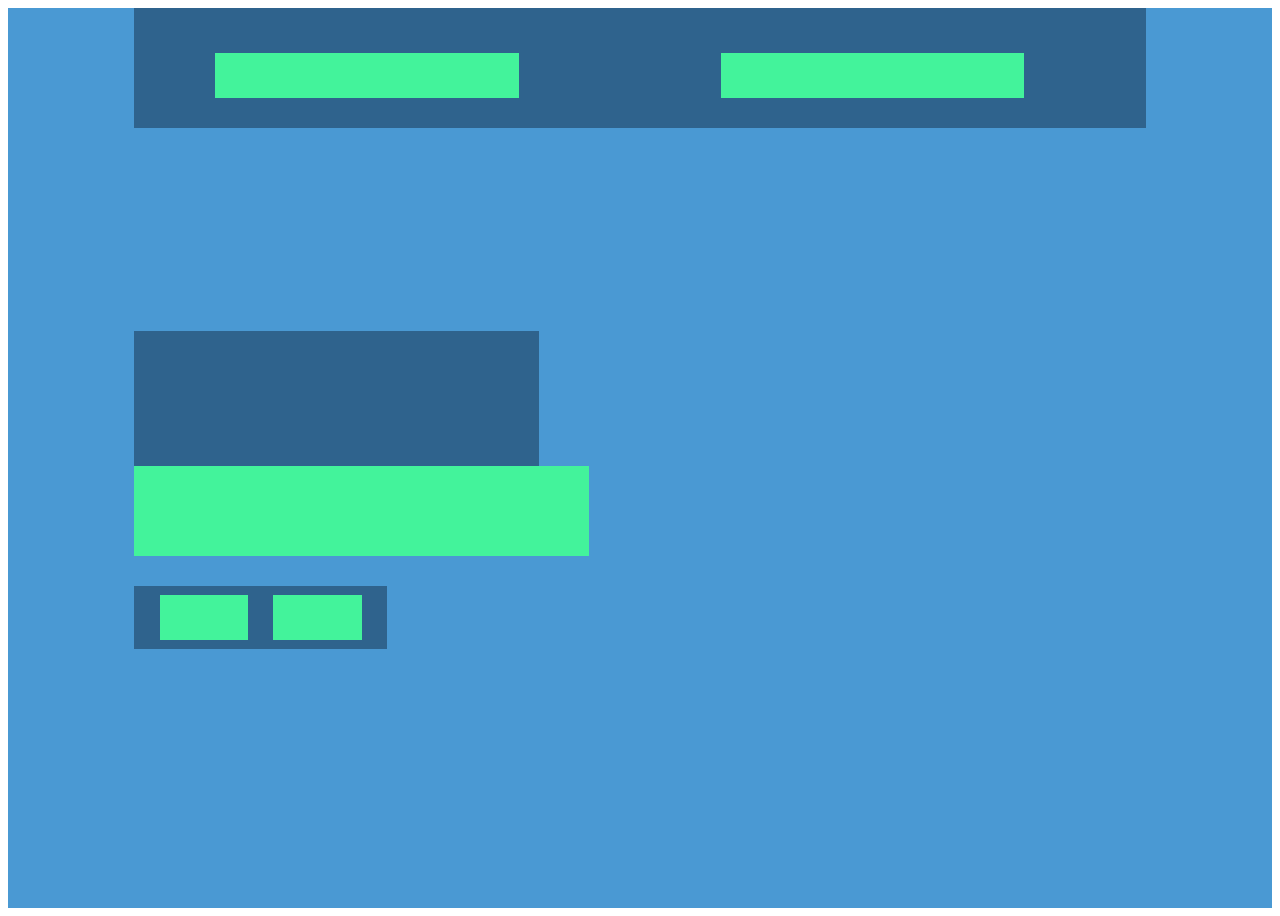
<file: prDesign1.html>
<!DOCTYPE html>
<html lang="en">
<head>
    <meta charset="UTF-8">
    <meta http-equiv="X-UA-Compatible" content="IE=edge">
    <meta name="viewport" content="width=device-width, initial-scale=1.0">
    <title>Design1</title> 
    <link rel="stylesheet" href="prDesign1.css">
</head>
<body> 
    <div class="background-color kotak0">
        <div class="container bg1 kotak"></div> 
            <div class="bg1 kotak"><div>  
            <div class="container2 bg1">
                <div class="bg2 kotak2"></div>
                <div class="bg2 kotak2"></div> 
                <div class="container3 bg3">   
                    <div class="bg3 kotak3"></div>
                    <div class="bg3 kotak3"></div>  
                    <div class="bg3 kotak3"></div>
                </div> 
            </div> 
        <div class="container5 "></div>
            <div class="bg1 kotak4"></div> 
            <div class="bg2 kotak5"></div> 
            <div class="container4 bg1 kotak6">
                <div class="bg2 kotak7 "></div> 
                <div class="bg2 kotak7 "></div> 
            </div>  
        <!-- <div -->
        
    </div>
    
</body>
</html>
</file>
<file: prDesign1.css>
.kotak0{
    width: 100%;
    height: 100vh;
}
.kotak{
    width: 80%;
    height: 5vh; 
    margin-left: 10%;
} 
.kotak2{
    width: 30%;
    height: 5vh;
    margin-bottom: 3%;
    margin-left: 8%;
} 
.kotak3{
    width: 5%;
    height: 3vh; 
} 
.kotak4{
    width: 40%;
    height: 15vh; 
    margin: 20% 30% 0% 0%;
} 
.kotak5{
    width: 45%;
    height: 10vh; 
    /* margin: 20% 30% 0% 0%; */ 
} 
.kotak6{
    width: 25%;
    height: 7vh; 
    margin-top: 3%;
} 
.kotak7{
    width: 35%;
    height: 5vh; 
    margin: 5%;
} 
.kotak8{
    width: 55%;
    height: 70vh; 
   
    
}
.container{ 
    display: flex;
    flex-direction: row;
    justify-content: center;  
    align-items: center; 
    /* justify-content: space-between;  */
    
}  
.container2{ 
    display: flex;
    flex-direction: row;
    justify-content: center;  
    align-items: center;  
    justify-content: space-between;
}  
.container3{
    display: flex; 
    justify-content: space-between;  
    align-items: center;
    /* width: 10%;
    height: 3vh; */
} 
.container4{
    display: flex;
    flex-direction: row;
    justify-content: center;  
    align-items: center;
} 
.container5{
    display: flex;  
    flex-direction: column;
    justify-content: center;

} 

.background-color{
    background-color: rgb(74, 153, 211);
}
.bg1{
    background-color: rgb(47, 99, 141);
} 
.bg2{
    background-color: rgb(67, 243, 155);
} 
.bg3{
    background-color: rgb(174, 199, 33);
} 
.bg4{
    background-color: black;
} 
.bg5{
    background-color: bisque;
}
</file>
